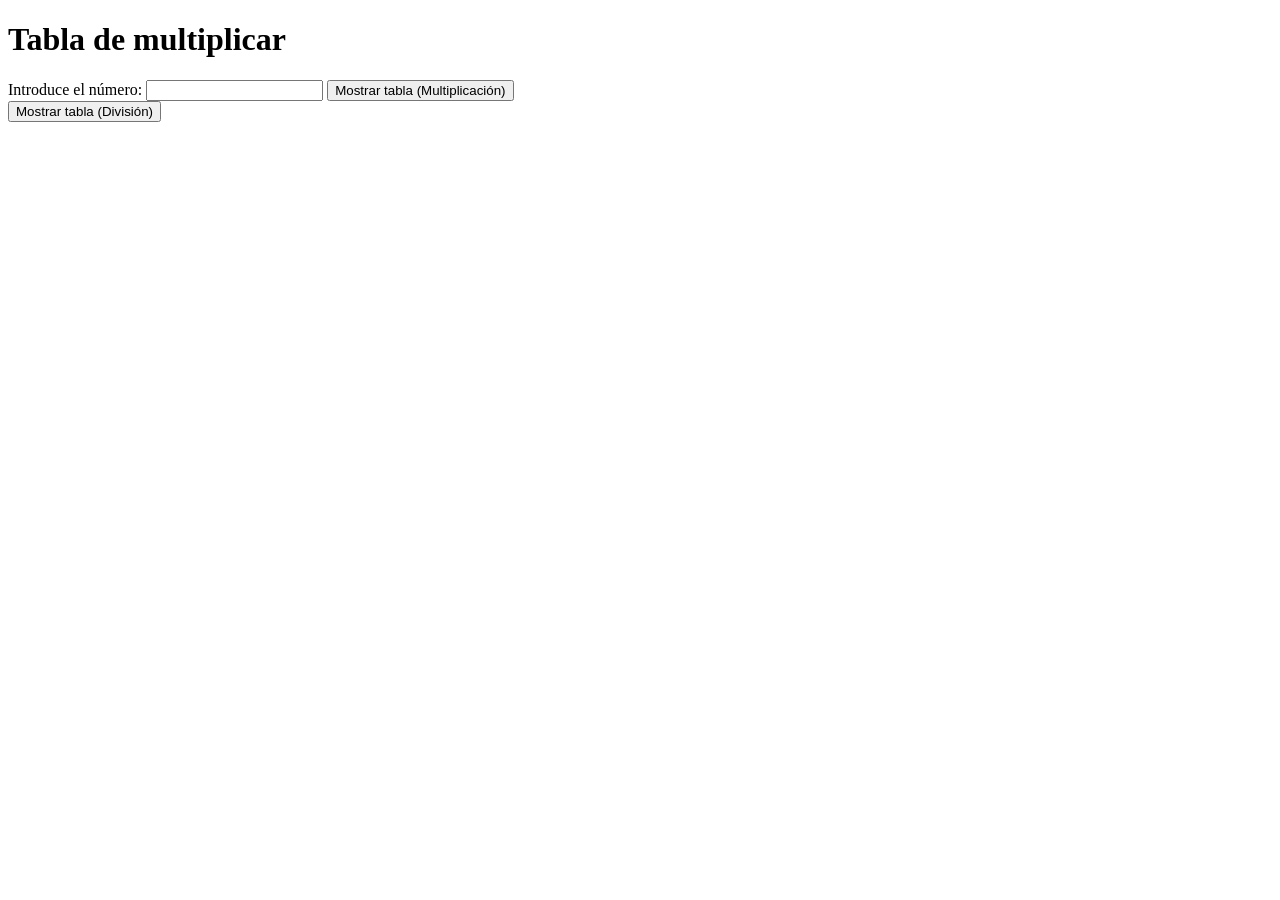
<file: Tarea 2/index.html>
<!DOCTYPE html>
<html lang="en">
<head>
    <meta charset="UTF-8">
    <meta name="viewport" content="width=device-width, initial-scale=1.0">
    <title>Tabla de multiplicar</title>
    <script src="js/tablaMultiplicar.js"></script>
    <script src="js/tablaDividir.js"></script>
</head>
<body>
    <h1>Tabla de multiplicar</h1>
    <form onsubmit="mostrarTablaMultiplicar(event)">
        <label for="numero">Introduce el número:</label>
        <input id="numero" type="number" required />
        <input type="submit" value="Mostrar tabla (Multiplicación)" />
    </form>
    <form onsubmit="mostrarTablaDividir(event)">
        <input type="submit" value="Mostrar tabla (División)" />
    </form>
    <div id="tabla"></div>
</body>
</html>
</file>
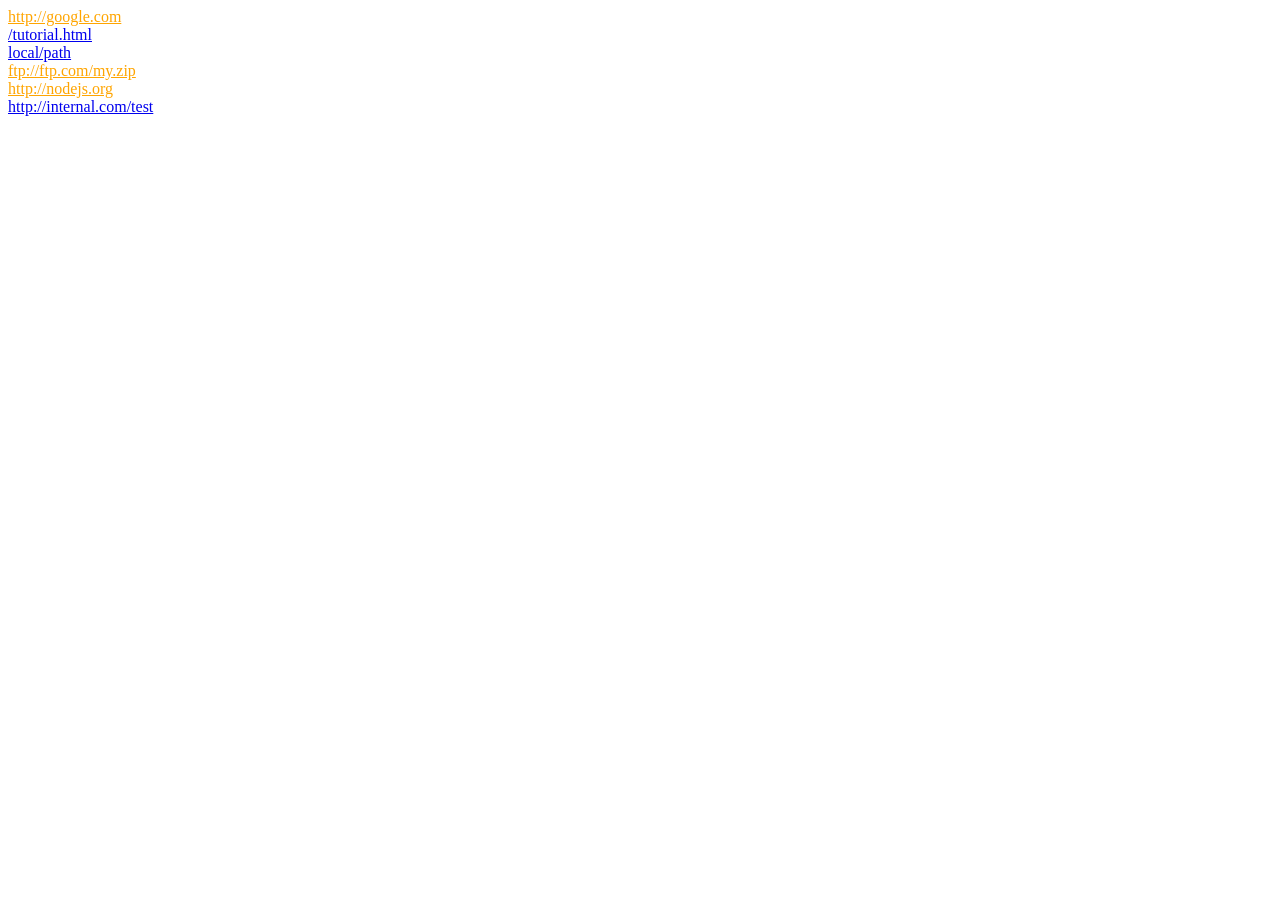
<file: Tarea 3/index.html>
<!DOCTYPE html>
<html lang="en">
<head>
    <meta charset="UTF-8">
    <meta name="viewport" content="width=device-width, initial-scale=1.0">
    <script src="atributo.js" defer></script>
    <title>3. Objetos predefinidos en JavaScript</title>
</head>
<body>
    <div data-widget-name="Este es mi widget">
        <a class="externo" href="http://google.com">http://google.com</a>
        <br>
        <a  href="/tutorial.html">/tutorial.html</a>
        <br>
        <a href="local/path">local/path</a>
        <br>
        <a class="externo" href="ftp://ftp.com/my.zip">ftp://ftp.com/my.zip</a>
        <br>
        <a class="externo" href="http://nodejs.org">http://nodejs.org</a>
        <br>
        <a href="http://internal.com/test">http://internal.com/test</a>

        
    </div>

</body>
</html>
</file>
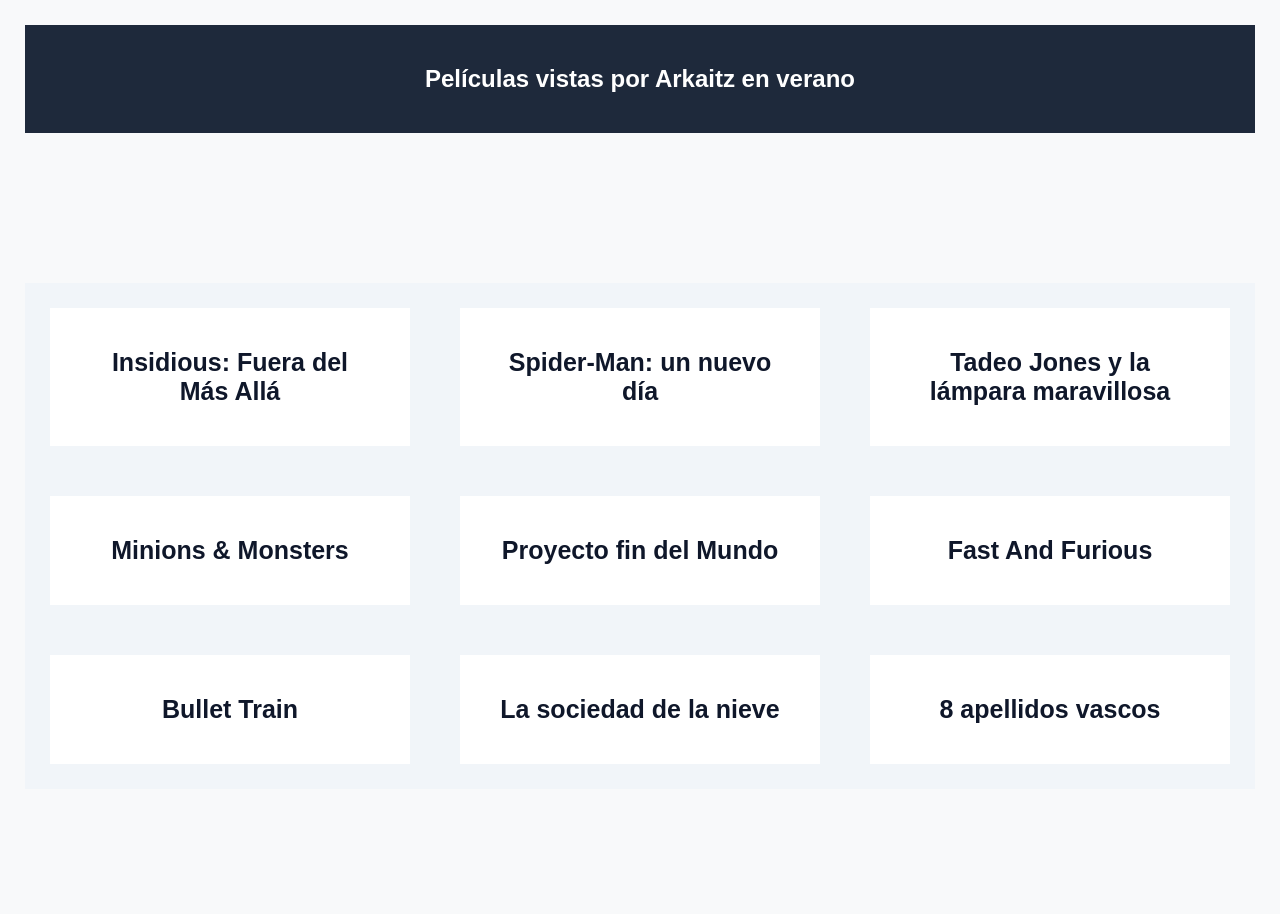
<file: Tarea 1/Arkaitz.html>
<!DOCTYPE html>
<html lang="en">
<head>
    <meta charset="UTF-8">
    <meta name="viewport" content="width=device-width, initial-scale=1.0">
    <link rel="stylesheet" href="estilos.css">
    <script src="script.js" defer></script>
    <title>Peliculas favoritas - Arkaitz Jimenez</title>
</head>
<body>
    <div class="layout">
        <div class="titulo">
        <h2>Películas vistas por Arkaitz en verano</h2>
        </div>
        <main class="contenido-peliculas">
            <div class="peliculas">
                <div>Insidious: Fuera del Más Allá</div>
                <div>Spider-Man: un nuevo día</div>
                <div>Tadeo Jones y la lámpara maravillosa</div>
                <div>Minions & Monsters</div>
                <div>Proyecto fin del Mundo</div>
                <div>Fast And Furious</div>
                <div>Bullet Train</div>
                <div>La sociedad de la nieve</div>
                <div>8 apellidos vascos</div>
            </div>
        </main>
    </div>

    
</body>
</html>
</file>
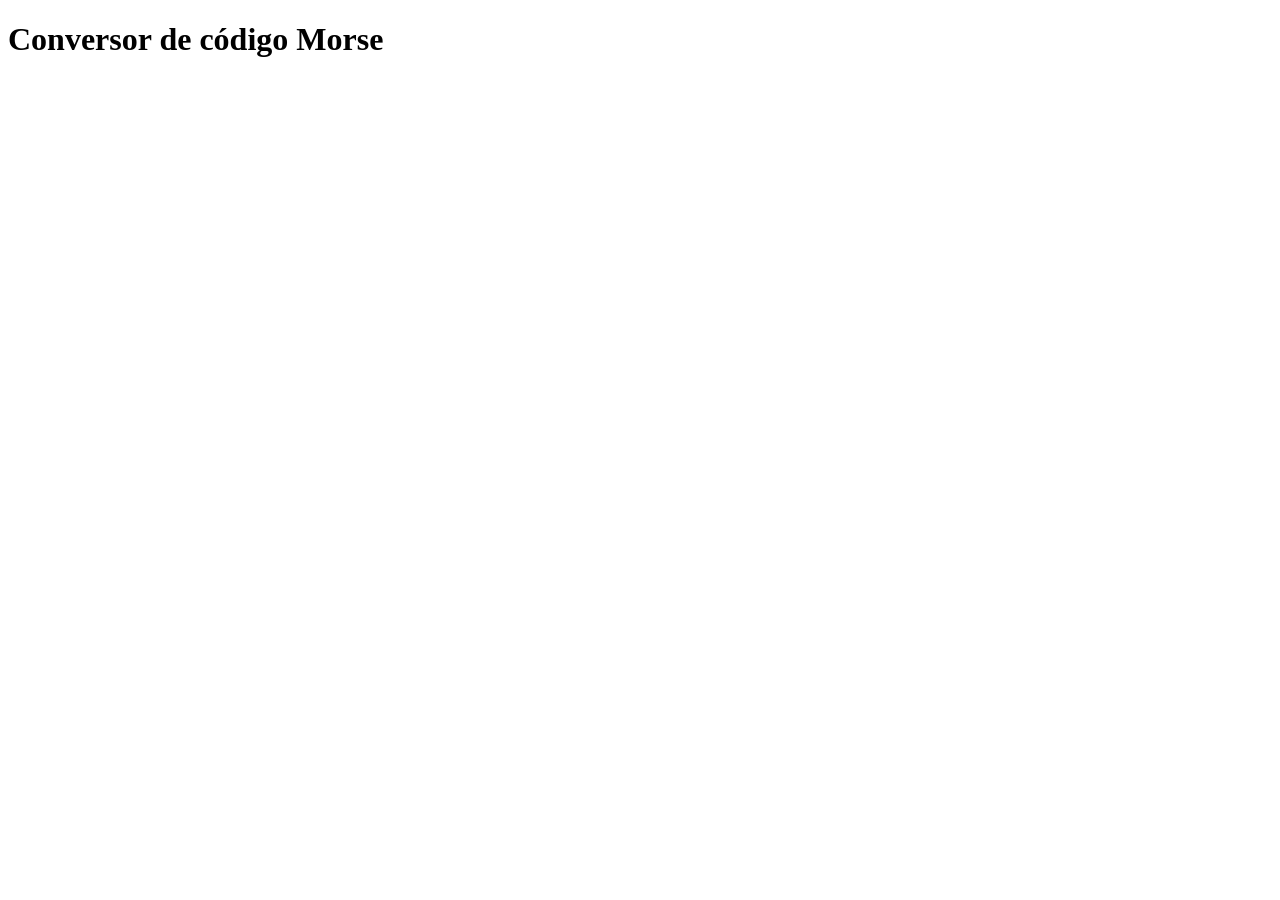
<file: Tarea 3/codigoMorse.html>
<!DOCTYPE html>
<html lang="en">
<head>
    <meta charset="UTF-8">
    <meta name="viewport" content="width=device-width, initial-scale=1.0">
    <script src="codigoMorse.js" defer></script>
    <title>Código Morse</title>
</head>
<body>
    <h1>Conversor de código Morse</h1>
    <p id="resultado"></p>

</body>
</html>
</file>
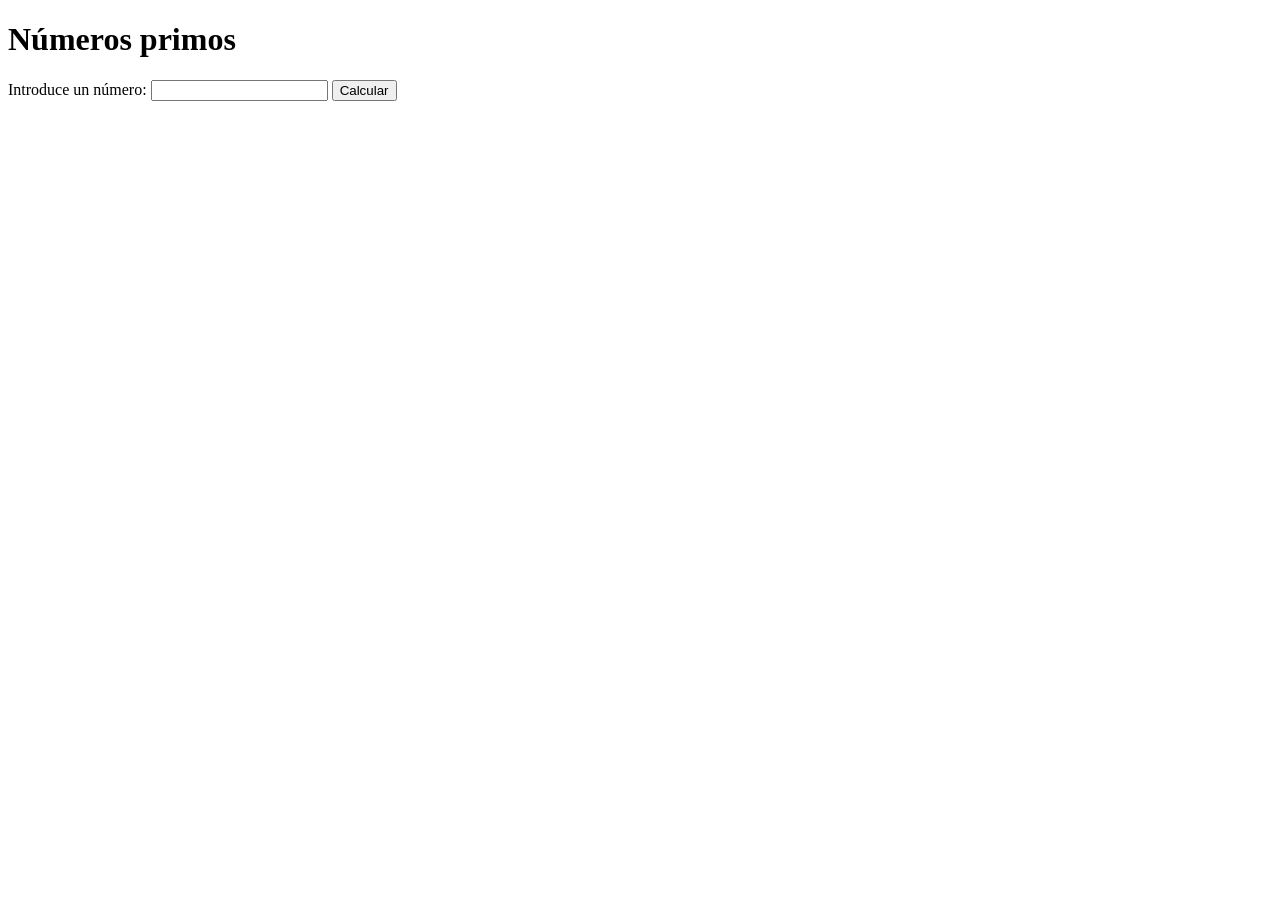
<file: Tarea 3/numerosPrimos.html>
<!DOCTYPE html>
<html lang="en">
<head>
    <meta charset="UTF-8">
    <meta name="viewport" content="width=device-width, initial-scale=1.0">
    <script src="numerosPrimos.js" defer></script>
    <title>Números primos</title>
</head>
<body>
    <h1>Números primos</h1>

    <form id="formulario">
        <label for="numero">Introduce un número:</label>
        <input type="number" id="numero" required>
        <button type="submit">Calcular</button>
    </form>

    <div id="resultado"></div>
</body>
</html>
</file>
<file: Tarea 1/estilos.css>
body{
    font-family: Arial, sans-serif;
    margin:0;
    background-color: #f8f9fa;
    
}

.layout{
    display:grid;
    min-height:100vh;
    gap:100px;
    grid-template-columns: 200px 1fr;
    grid-template-rows: auto 1fr auto;
    grid-template-areas: 
    "titulo titulo titulo"
    "contenido-peliculas contenido-peliculas contenido-peliculas";
}


.titulo{
    grid-area: titulo;
    color: #ffffff;
    padding: 20px;
    margin:25px;
    text-align: center;
    background-color: #1e293b;

}

.contenido-peliculas{
    grid-area:contenido-peliculas;
    padding: 25px;
    margin:25px;
    background-color: #f1f5f9;
}

.peliculas{
    display:grid;
    text-align: center;
    gap:50px;
    grid-template-columns: repeat(3, 1fr);
    font-weight: bold;
    font-size:25px;
    color:#0f172a;
    
    
}

.peliculas div{
    background-color: #ffffff;
    padding: 40px;
    text-align: center;
}
</file>
